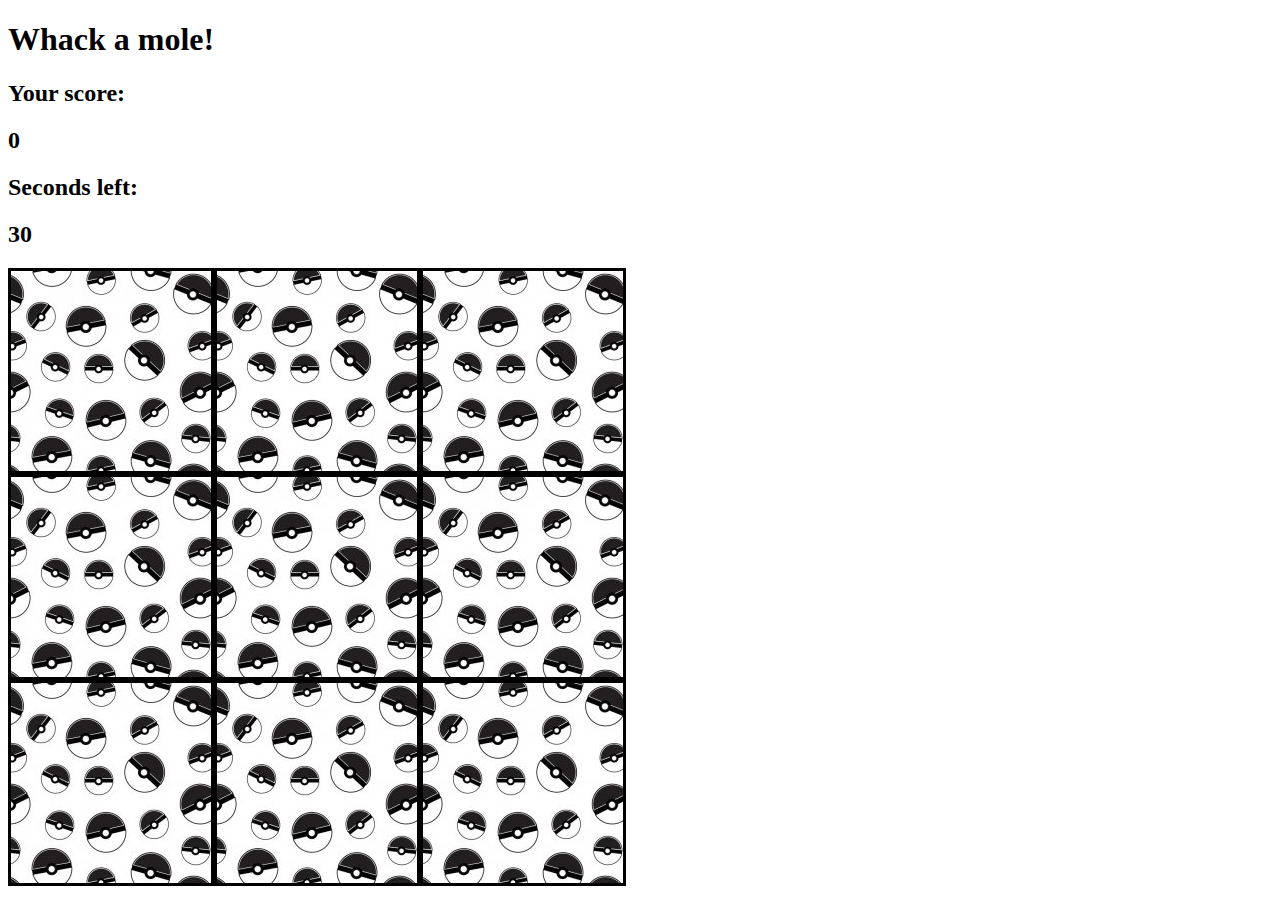
<file: ejercicios/games/exercise-2.html>
<!DOCTYPE html>
<html lang="en" dir="ltr">
  <head>
    <meta charset="utf-8">
    <title>Whack a mole</title>
    <link rel="stylesheet" href="exercise-2.css">
    <script src="exercise-2.js" defer></script>

  </head>
  <body>

      <h1>Whack a mole!</h1>

        <h2>Your score:</h2>
        <h2 data-function="score">0</h2>

        <h2>Seconds left:</h2>
         <h2 data-function="time-left">30</h2>

      <div class="b-grid">
        <div data-function="square" class="b-square"></div>
        <div data-function="square" class="b-square"></div>
        <div data-function="square" class="b-square"></div>
        <div data-function="square" class="b-square"></div>
        <div data-function="square" class="b-square"></div>
        <div data-function="square" class="b-square"></div>
        <div data-function="square" class="b-square"></div>
        <div data-function="square" class="b-square"></div>
        <div data-function="square" class="b-square"></div>
      </div>

  </body>
</html>
</file>
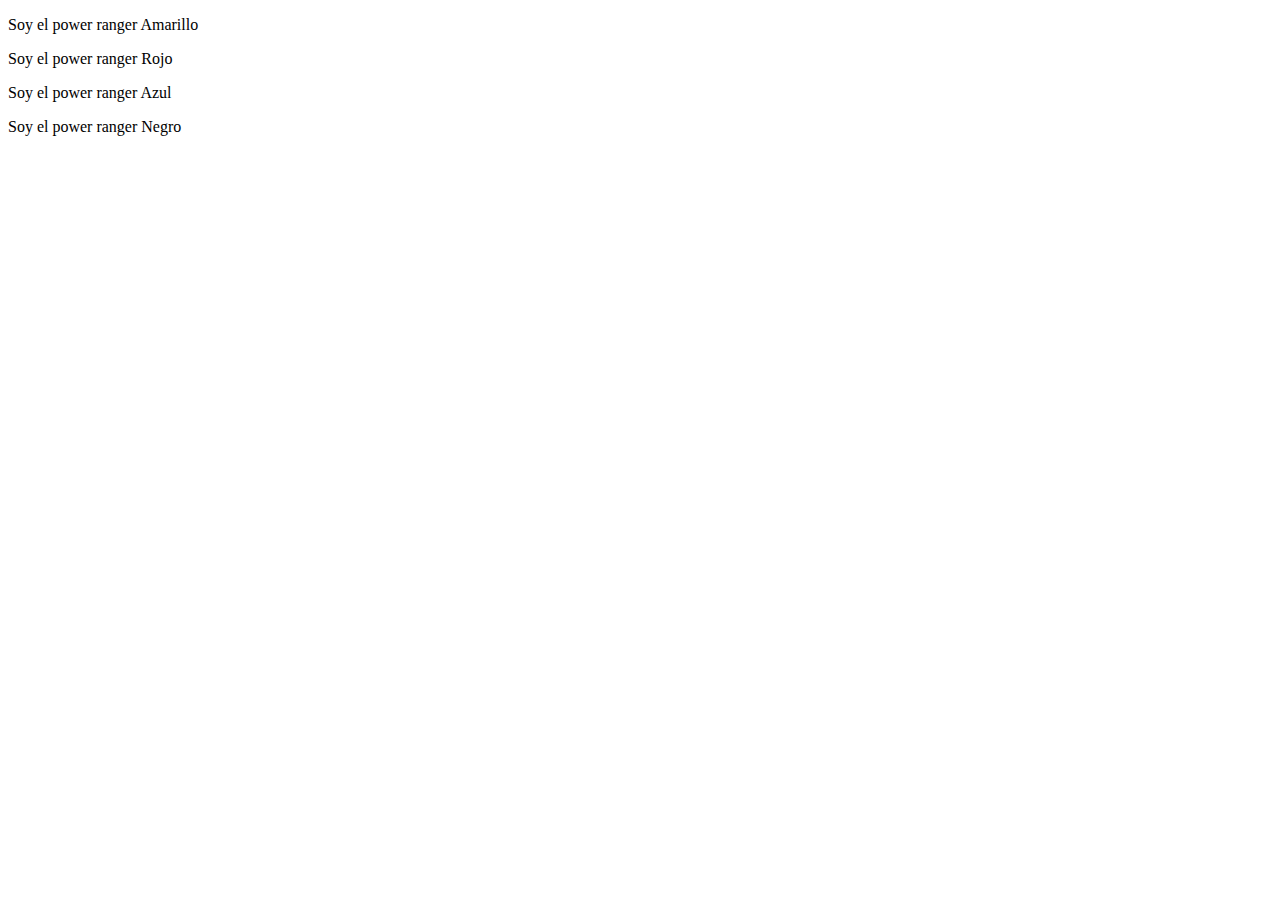
<file: ejercicios/S3/1.dom-selectors/exercise-3.html>
<!DOCTYPE html>
<html lang="en">
<head>
    <meta charset="UTF-8">
    <meta name="viewport" content="width=device-width, initial-scale=1.0">
    <script src="exercise-3.js" defer></script>
    <title>Document</title>
</head>
<body>
    <p>Soy el power ranger Amarillo</p>
    <p>Soy el power ranger Rojo</p>
    <p>Soy el power ranger Azul</p>
    <p>Soy el power ranger Negro</p>
</body>
</html>
</file>
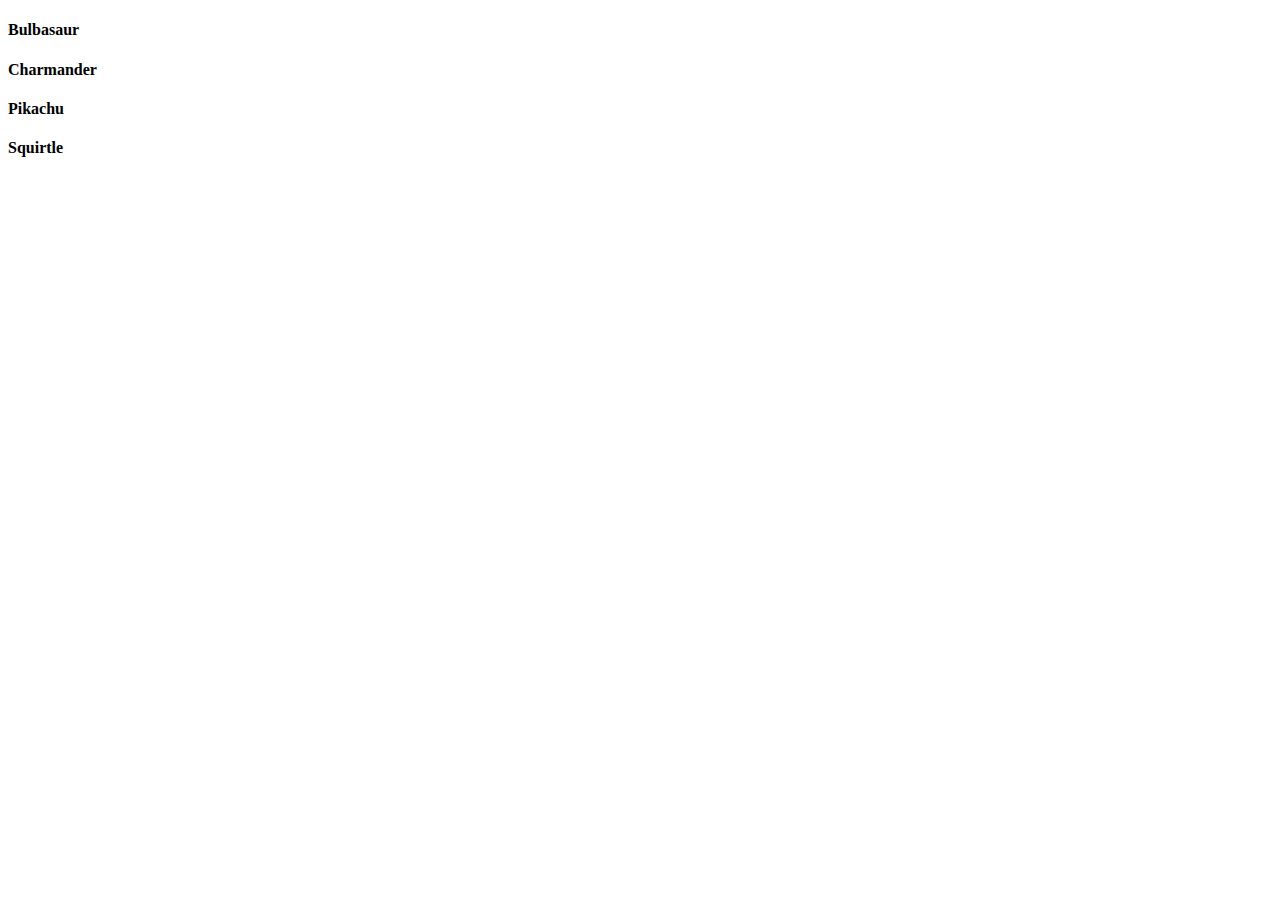
<file: ejercicios/S3/1.dom-selectors/exercise-4.html>
<!DOCTYPE html>
<html lang="en">
<head>
    <meta charset="UTF-8">
    <meta name="viewport" content="width=device-width, initial-scale=1.0">
    <script src="exercise-4.js" defer></script>
    <title>Document</title>
</head>
<body>
    <h4 class="pokemon">Bulbasaur</h4>
    <h4 class="pokemon">Charmander</h4>
    <h4 class="pokemon">Pikachu</h4>
    <h4 class="pokemon">Squirtle</h4>
</body>
</html>
</file>
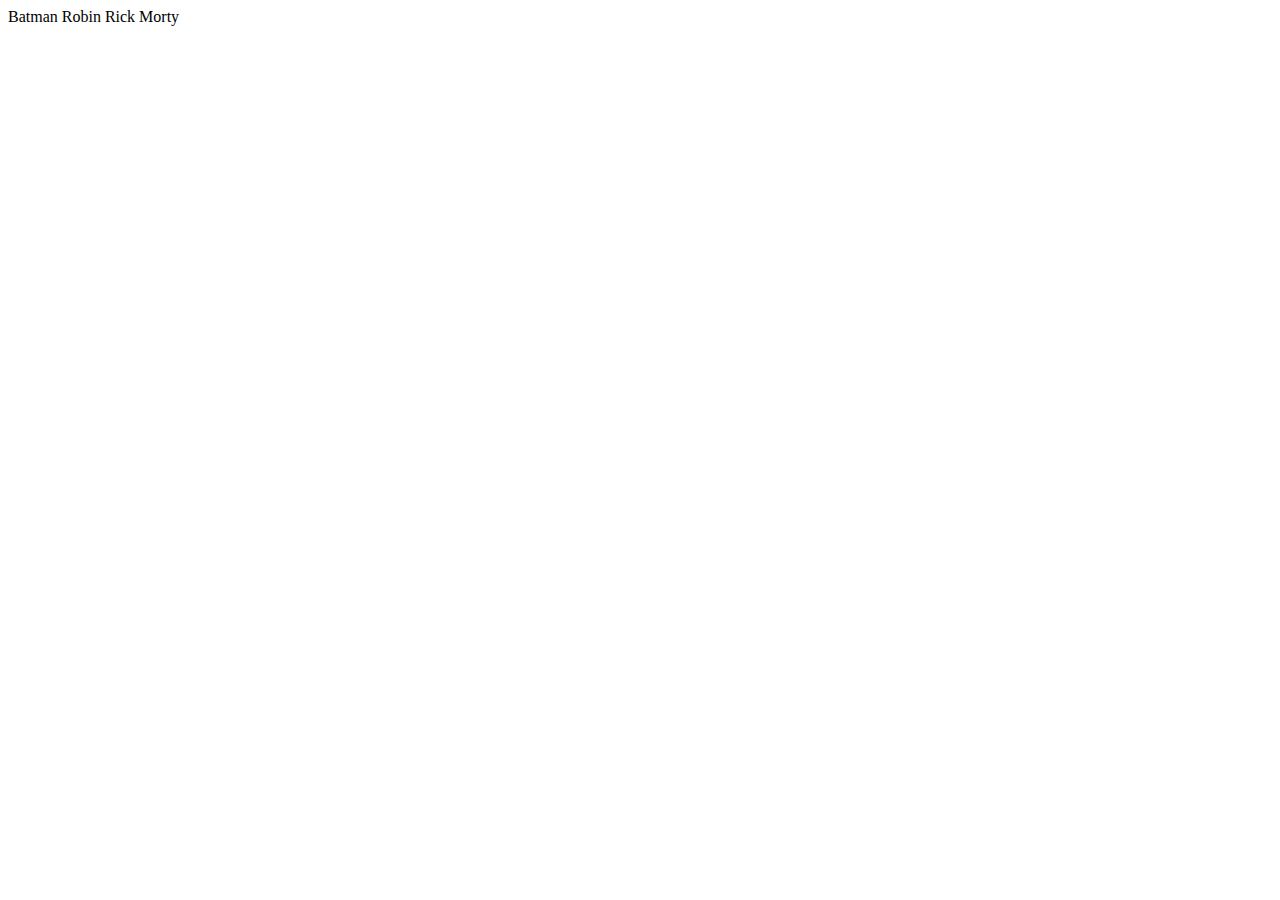
<file: ejercicios/S3/1.dom-selectors/exercise-5.html>
<!DOCTYPE html>
<html lang="en">
<head>
    <meta charset="UTF-8">
    <meta name="viewport" content="width=device-width, initial-scale=1.0">
    <script src="exercise-5.js" defer></script>
    <title>Document</title>
</head>
<body>
    <span data-function="testMe">Batman</span>
    <span data-function="testMe">Robin</span>
    <span data-function="testMe">Rick</span>
    <span data-function="testMe">Morty</span>
</body>
</html>
</file>
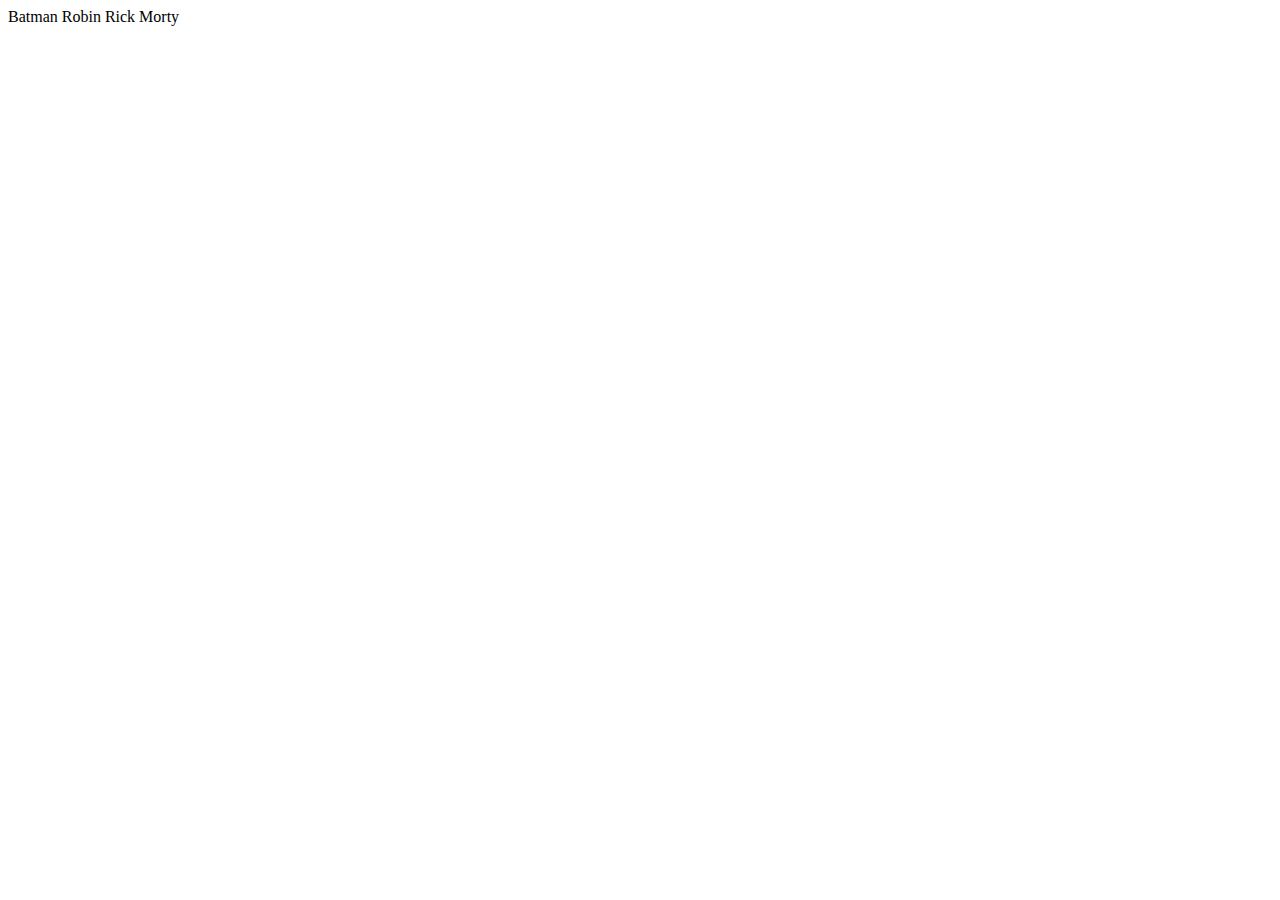
<file: ejercicios/S3/1.dom-selectors/exercise-6.html>
<!DOCTYPE html>
<html lang="en">
<head>
    <meta charset="UTF-8">
    <meta name="viewport" content="width=device-width, initial-scale=1.0">
    <script src="exercise-6.js" defer></script>
    <title>Document</title>
</head>
<body>
    <span data-function="testMe">Batman</span>
    <span data-function="testMe">Robin</span>
    <span data-function="testMe">Rick</span>
    <span data-function="testMe">Morty</span>
</body>
</html>
</file>
<file: ejercicios/games/exercise-2.css>
.b-square {
    width: 200px;
    height: 200px;
    border: 3px solid #000000;
    background-image: url(public/exercise-2/bg.jpg);
}

.b-grid {
    display: flex;
    flex-flow: row wrap;
    justify-content: center;
    align-content: center;
    width: 618px;
    height: 618px;
}

.b-mole {
    background-image: url('public/exercise-2/mole.png');
    background-size: 90%;
    background-repeat: no-repeat;
    background-position: center;
}
</file>
